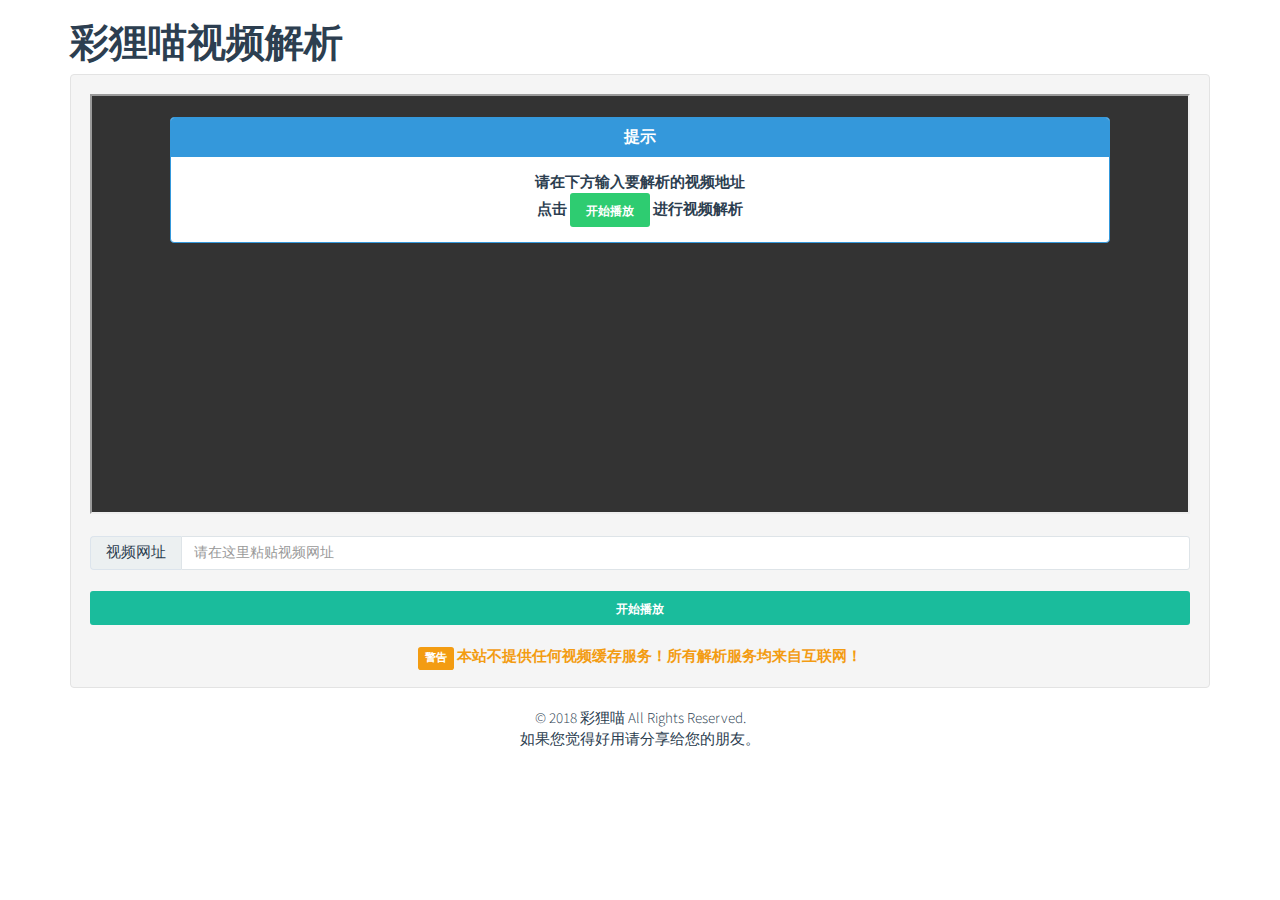
<file: index.html>
<html>
	<head>
		<meta charset="utf-8">
		<title>彩狸喵视频解析</title>
		<meta name="viewport" content="width=device-width,anicital-scale=1">
		<link rel="stylesheet" href="css/bootstrap.css" media="screen">
		<link rel="stylesheet" href="skins/eden.css" media="screen">
		<link href="css/animate.css" rel="stylesheet">
		<link rel="shortcut icon" href="clymiao.ico" type="image/x-icon" />
		<script>
			function play() {
				var vurl = document.getElementById("video-url").value; //获取input链接
				if(vurl == "") {
					alert("彩狸喵提示您：视频链接为空没办法解析哦！")
				} else {
					var playbox = document.getElementById("playbox"); //获取播放窗口位置
					var fullurl = "https://vip.gzzza.com/vip.php?url=";
					playbox.src = fullurl + vurl; //接口赋值
				}
			}
		</script>
	</head>
	<body>
		<div class="container">
			<h1 id="tables">彩狸喵视频解析</h1>
			<!--视频box区域-->
			<div class="well bs-component">
				<!--无法全屏？点击<button class="btn btn-primary btn-sm" role="button" width=100%>强制全屏</button>开启新窗口-->
				
				<iframe width=100% height=420px id="playbox" src="videoplayer.html" allowtransparency="true" frameborder="1" scrolling="no"></iframe>
				<div>
					<br>
					<div>
						<div class="url-box">
							<!--<div class="input-group">
								<span class="input-group-addon">线路选择</span>
								<select class="form-control" id="select">
									<option selected="selected">1</option>
									<option>2</option>
									<option>3</option>
									<option>4</option>
									<option>5</option>
								</select>
							</div>
							<br>-->
							<div class="input-group">
								<span class="input-group-addon">视频网址</span>
								<input class="form-control" id="video-url" type="text" placeholder="请在这里粘贴视频网址" title="请复制你想要看的视频网址，粘贴到此处点击播放即可！"">
								<!-- <button type="button"  class="close" data-dismiss="alert">×</button></input>
								input type="text" id="url" class="form-control url-text" aria-label="Text input with segmented button dropdown" placeholder="请在这粘贴视频网址" title="请复制你想要看的视频网址，粘贴到此处点击播放即可！" value="http://www.iqiyi.com/v_19rrf95tfg.html" -->

							</div>		
							<br>
							<div width=100%>
								<!--button type="button" class="btn btn-default btn-play" title="点击开始解析并开始播放" onclick="play()">解析播放</button>-->
								<button type="submit" class="btn btn-primary btn-block" onclick="play()">开始播放</button>
							</div>
						</div>
					</div>
				</div>
				<div>
					<br>
					<center><span class="label label-warning">警告</span><span class="text-warning"><b> 本站不提供任何视频缓存服务！所有解析服务均来自互联网！</b></span></center>
				</div>
			</div>
			<center>
			<span>© 2018 彩狸喵 All Rights Reserved.<br>如果您觉得好用请分享给您的朋友。</span><br>
			<script type="text/javascript">var cnzz_protocol = (("https:" == document.location.protocol) ? " https://" : " http://");document.write(unescape("%3Cspan id='cnzz_stat_icon_5778081'%3E%3C/span%3E%3Cscript src='" + cnzz_protocol + "s13.cnzz.com/stat.php%3Fid%3D5778081%26show%3Dpic' type='text/javascript'%3E%3C/script%3E"));</script>
			</center>
		</div>
	</body>
</html>
</file>
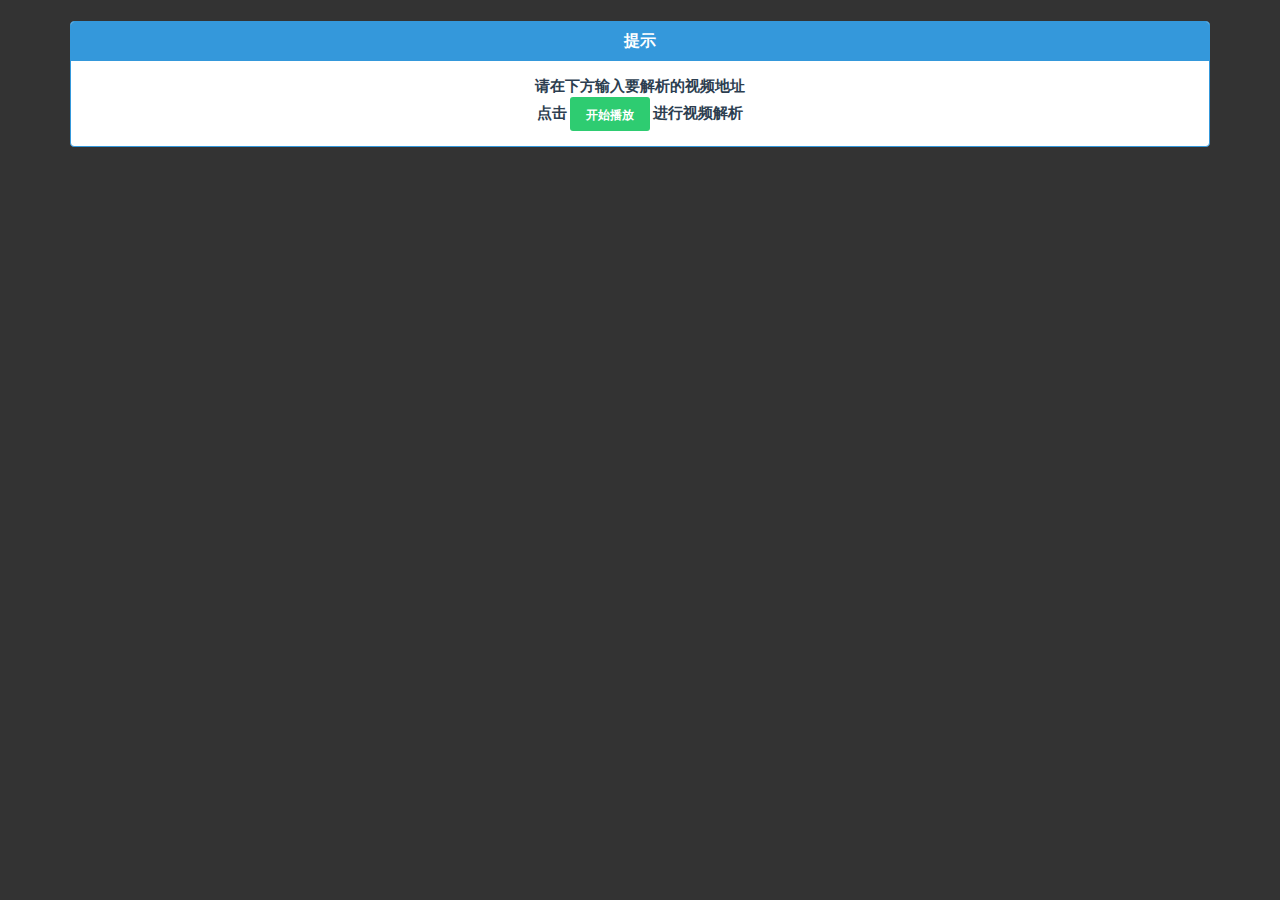
<file: videoplayer.html>
<html>
	<head>
		<meta charset="utf-8">
		<title>VIP视频解析</title>
		<meta name="viewport" content="width=device-width,anicital-scale=1">
		<link rel="stylesheet" href="css/bootstrap.css" media="screen">
		<link rel="stylesheet" href="skins/eden.css" media="screen">
		<link href="css/animate.css" rel="stylesheet">
		<style>
			*
			{
				margin: 0;
				padding: 0;
			}
			html,body
			{
				height:100%;
				width:100%;
			}
			.full
			{
				width:100%;
				height:100%;
				background:#333;
			}
			.full vc
			{
				vertical-align: middle;
			}
		</style>
	</head>
	<body>
		<div class="full">
			<div class="container">
				<br>
				<center>
					<div class="panel panel-info">
						<div class="panel-heading">
							<h3 class="panel-title">提示</h3>
						</div>
						<div class="panel-body">
						   <b>请在下方输入要解析的视频地址<br>
							   点击 <a href="#" class="btn btn-success">开始播放</a> 进行视频解析</b>
						</div>
					</div>
				</center>
					<!--div>
				<span class="label label-info">提示</span><span class="text-info">请在下方输入要解析的视频地址，然后点击 开始解析 按钮进行视频解析</span>
				</div-->
			</div>
		</div>
	</body>
</html>
</file>
<file: skins/eden.css>
@import url(http://fonts.useso.com/css?family=Montserrat:400,700|Source+Sans+Pro:600,300,300italic);




body {
    font-family: 'Source Sans Pro', sans-serif;
  font-size: 15px;
  line-height: 1.42857143;
  color: #2c3e50;
    font-weight: 300;
  background-color: #ffffff;
}

/** hyperlink **/
a {
  color: #18bc9c;
  text-decoration: none;
    font-weight: 300;
}
a:hover,
a:focus {
  color: #18bc9c;
  text-decoration: underline;
}

h1,
h2,
h3,
h4,
h5,
h6,
.h1,
.h2,
.h3,
.h4,
.h5,
.h6 {
    font-family: 'Montserrat', sans-serif;
  font-weight: 900;
  line-height: 1.1;
  color: inherit;
}
h1 small,
h2 small,
h3 small,
h4 small,
h5 small,
h6 small,
.h1 small,
.h2 small,
.h3 small,
.h4 small,
.h5 small,
.h6 small,
h1 .small,
h2 .small,
h3 .small,
h4 .small,
h5 .small,
h6 .small,
.h1 .small,
.h2 .small,
.h3 .small,
.h4 .small,
.h5 .small,
.h6 .small {

  line-height: 1;
  color: #b4bcc2;
}
h1,
.h1,
h2,
.h2,
h3,
.h3 {
  margin-top: 21px;
  margin-bottom: 10.5px;
}
h1 small,
.h1 small,
h2 small,
.h2 small,
h3 small,
.h3 small,
h1 .small,
.h1 .small,
h2 .small,
.h2 .small,
h3 .small,
.h3 .small {
  font-size: 65%;
}
h4,
.h4,
h5,
.h5,
h6,
.h6 {
  margin-top: 10.5px;
  margin-bottom: 10.5px;
}
h4 small,
.h4 small,
h5 small,
.h5 small,
h6 small,
.h6 small,
h4 .small,
.h4 .small,
h5 .small,
.h5 .small,
h6 .small,
.h6 .small {
  font-size: 75%;
}
h1,
.h1 {
  font-size: 39px;
}
h2,
.h2 {
  font-size: 32px;
}
h3,
.h3 {
  font-size: 26px;
}
h4,
.h4 {
  font-size: 19px;
}
h5,
.h5 {
  font-size: 15px;
}
h6,
.h6 {
  font-size: 13px;
}
p {
  margin: 0 0 10.5px;
}

.clear{
    clear:both;
}
.lead {
  margin-bottom: 21px;
  font-size: 17px;
  font-weight: 300;
  line-height: 1.4;
}
.copyrights{
	text-indent:-9999px;
	height:0;
	line-height:0;
	font-size:0;
	overflow:hidden;
}
@media (min-width: 768px) {
  .lead {
    font-size: 22.5px;
  }
}
small,
.small {
  font-size: 86%;
}
mark,
.mark {
  background-color: #f39c12;
  padding: .2em;
}
.text-left {
  text-align: left;
}
.text-right {
  text-align: right;
}
.text-center {
  text-align: center;
}
.text-justify {
  text-align: justify;
}
.text-nowrap {
  white-space: nowrap;
}
.text-lowercase {
  text-transform: lowercase;
}
.text-uppercase {
  text-transform: uppercase;
}
.text-capitalize {
  text-transform: capitalize;
}
.text-muted {
  color: #b4bcc2;
}
.text-primary {
  color: #2c3e50;
}
a.text-primary:hover {
  color: #1a242f;
}
.text-success {
  color: #ffffff;
}
a.text-success:hover {
  color: #e6e6e6;
}
.text-info {
  color: #ffffff;
}
a.text-info:hover {
  color: #e6e6e6;
}
.text-warning {
  color: #ffffff;
}
a.text-warning:hover {
  color: #e6e6e6;
}
.text-danger {
  color: #ffffff;
}
a.text-danger:hover {
  color: #e6e6e6;
}
.bg-primary {
  color: #fff;
  background-color: #2c3e50;
}
a.bg-primary:hover {
  background-color: #1a242f;
}
.bg-success {
  background-color: #18bc9c;
}
a.bg-success:hover {
  background-color: #128f76;
}
.bg-info {
  background-color: #3498db;
}
a.bg-info:hover {
  background-color: #217dbb;
}
.bg-warning {
  background-color: #f39c12;
}
a.bg-warning:hover {
  background-color: #c87f0a;
}
.bg-danger {
  background-color: #e74c3c;
}
a.bg-danger:hover {
  background-color: #d62c1a;
}
.page-header {
  padding-bottom: 9.5px;
  margin: 42px 0 21px;
  border-bottom: 1px solid transparent;
}
ul,
ol {
  margin-top: 0;
  margin-bottom: 10.5px;
}
ul ul,
ol ul,
ul ol,
ol ol {
  margin-bottom: 0;
}
.list-unstyled {
  padding-left: 0;
  list-style: none;
}
.list-inline {
  padding-left: 0;
  list-style: none;
  margin-left: -5px;
}
.list-inline > li {
  display: inline-block;
  padding-left: 5px;
  padding-right: 5px;
}
dl {
  margin-top: 0;
  margin-bottom: 21px;
}
dt,
dd {
  line-height: 1.42857143;
}
dt {
  font-weight: bold;
}
dd {
  margin-left: 0;
}
@media (min-width: 768px) {
  .dl-horizontal dt {
    float: left;
    width: 160px;
    clear: left;
    text-align: right;
    overflow: hidden;
    text-overflow: ellipsis;
    white-space: nowrap;
  }
  .dl-horizontal dd {
    margin-left: 180px;
  }
}
abbr[title],
abbr[data-original-title] {
  cursor: help;
  border-bottom: 1px dotted #b4bcc2;
}
.initialism {
  font-size: 90%;
  text-transform: uppercase;
}
blockquote {
  padding: 10.5px 21px;
  margin: 0 0 21px;
  font-size: 18.75px;
  border-left: 5px solid #ecf0f1;
}
blockquote p:last-child,
blockquote ul:last-child,
blockquote ol:last-child {
  margin-bottom: 0;
}
blockquote footer,
blockquote small,
blockquote .small {
  display: block;
  font-size: 80%;
  line-height: 1.42857143;
  color: #b4bcc2;
}
blockquote footer:before,
blockquote small:before,
blockquote .small:before {
  content: '\2014 \00A0';
}
.blockquote-reverse,
blockquote.pull-right {
  padding-right: 15px;
  padding-left: 0;
  border-right: 5px solid #ecf0f1;
  border-left: 0;
  text-align: right;
}
.blockquote-reverse footer:before,
blockquote.pull-right footer:before,
.blockquote-reverse small:before,
blockquote.pull-right small:before,
.blockquote-reverse .small:before,
blockquote.pull-right .small:before {
  content: '';
}
.blockquote-reverse footer:after,
blockquote.pull-right footer:after,
.blockquote-reverse small:after,
blockquote.pull-right small:after,
.blockquote-reverse .small:after,
blockquote.pull-right .small:after {
  content: '\00A0 \2014';
}
address {
  margin-bottom: 21px;
  font-style: normal;
  line-height: 1.42857143;
}
code,
kbd,
pre,
samp {
  font-family: Menlo, Monaco, Consolas, "Courier New", monospace;
}
code {
  padding: 2px 4px;
  font-size: 90%;
  color: #c7254e;
  background-color: #f9f2f4;
  border-radius: 4px;
}
kbd {
  padding: 2px 4px;
  font-size: 90%;
  color: #ffffff;
  background-color: #333333;
  border-radius: 3px;
  -webkit-box-shadow: inset 0 -1px 0 rgba(0, 0, 0, 0.25);
          box-shadow: inset 0 -1px 0 rgba(0, 0, 0, 0.25);
}
kbd kbd {
  padding: 0;
  font-size: 100%;
  font-weight: bold;
  -webkit-box-shadow: none;
          box-shadow: none;
}
pre {
  display: block;
  padding: 10px;
  margin: 0 0 10.5px;
  font-size: 14px;
  line-height: 1.42857143;
  word-break: break-all;
  word-wrap: break-word;
  color: #7b8a8b;
  background-color: #ecf0f1;
  border: 1px solid #cccccc;
  border-radius: 4px;
}
pre code {
  padding: 0;
  font-size: inherit;
  color: inherit;
  white-space: pre-wrap;
  background-color: transparent;
  border-radius: 0;
}
.pre-scrollable {
  max-height: 340px;
  overflow-y: scroll;
}

.table{
    border-collapse: separate;
    border-radius: 4px;
}
.table th, .table td{
   border-color: #dde4e6 !important;
}
.table-bordered > thead > tr > th, .table-bordered > tbody > tr > th, .table-bordered > tfoot > tr > th, .table-bordered > thead > tr > td, .table-bordered > tbody > tr > td, .table-bordered > tfoot > tr > td{
    border-top: 1px solid #dde4e6;
    border-right: 1px solid #dde4e6;
    border-bottom: 0;
    border-left: 0;
}
.table-bordered{
    border-color: #dde4e6 !important;
}
.table-bordered > thead{
    background: rgba(221, 228, 230, 0.5);
}
.table-bordered > tbody > tr > td:last-child,
.table-bordered > tfoot > tr > th:last-child,
.table-bordered > thead > tr > th:last-child{
    border-right: 0;
}
.table > thead > tr > td.active,
.table > tbody > tr > td.active,
.table > tfoot > tr > td.active,
.table > thead > tr > th.active,
.table > tbody > tr > th.active,
.table > tfoot > tr > th.active,
.table > thead > tr.active > td,
.table > tbody > tr.active > td,
.table > tfoot > tr.active > td,
.table > thead > tr.active > th,
.table > tbody > tr.active > th,
.table > tfoot > tr.active > th {
  background-color: #ecf0f1;
}
.table-hover > tbody > tr > td.active:hover,
.table-hover > tbody > tr > th.active:hover,
.table-hover > tbody > tr.active:hover > td,
.table-hover > tbody > tr:hover > .active,
.table-hover > tbody > tr.active:hover > th {
  background-color: #dde4e6;
}
.table > thead > tr > td.success,
.table > tbody > tr > td.success,
.table > tfoot > tr > td.success,
.table > thead > tr > th.success,
.table > tbody > tr > th.success,
.table > tfoot > tr > th.success,
.table > thead > tr.success > td,
.table > tbody > tr.success > td,
.table > tfoot > tr.success > td,
.table > thead > tr.success > th,
.table > tbody > tr.success > th,
.table > tfoot > tr.success > th {
  background-color: #18bc9c;
}
.table-hover > tbody > tr > td.success:hover,
.table-hover > tbody > tr > th.success:hover,
.table-hover > tbody > tr.success:hover > td,
.table-hover > tbody > tr:hover > .success,
.table-hover > tbody > tr.success:hover > th {
  background-color: #15a589;
}
.table > thead > tr > td.info,
.table > tbody > tr > td.info,
.table > tfoot > tr > td.info,
.table > thead > tr > th.info,
.table > tbody > tr > th.info,
.table > tfoot > tr > th.info,
.table > thead > tr.info > td,
.table > tbody > tr.info > td,
.table > tfoot > tr.info > td,
.table > thead > tr.info > th,
.table > tbody > tr.info > th,
.table > tfoot > tr.info > th {
  background-color: #3498db;
}
.table-hover > tbody > tr > td.info:hover,
.table-hover > tbody > tr > th.info:hover,
.table-hover > tbody > tr.info:hover > td,
.table-hover > tbody > tr:hover > .info,
.table-hover > tbody > tr.info:hover > th {
  background-color: #258cd1;
}
.table > thead > tr > td.warning,
.table > tbody > tr > td.warning,
.table > tfoot > tr > td.warning,
.table > thead > tr > th.warning,
.table > tbody > tr > th.warning,
.table > tfoot > tr > th.warning,
.table > thead > tr.warning > td,
.table > tbody > tr.warning > td,
.table > tfoot > tr.warning > td,
.table > thead > tr.warning > th,
.table > tbody > tr.warning > th,
.table > tfoot > tr.warning > th {
  background-color: #f39c12;
}
.table-hover > tbody > tr > td.warning:hover,
.table-hover > tbody > tr > th.warning:hover,
.table-hover > tbody > tr.warning:hover > td,
.table-hover > tbody > tr:hover > .warning,
.table-hover > tbody > tr.warning:hover > th {
  background-color: #e08e0b;
}
.table > thead > tr > td.danger,
.table > tbody > tr > td.danger,
.table > tfoot > tr > td.danger,
.table > thead > tr > th.danger,
.table > tbody > tr > th.danger,
.table > tfoot > tr > th.danger,
.table > thead > tr.danger > td,
.table > tbody > tr.danger > td,
.table > tfoot > tr.danger > td,
.table > thead > tr.danger > th,
.table > tbody > tr.danger > th,
.table > tfoot > tr.danger > th {
  background-color: #e74c3c;
}
.table-hover > tbody > tr > td.danger:hover,
.table-hover > tbody > tr > th.danger:hover,
.table-hover > tbody > tr.danger:hover > td,
.table-hover > tbody > tr:hover > .danger,
.table-hover > tbody > tr.danger:hover > th {
  background-color: #e43725;
}

.has-success .input-group-addon {
  color: #ffffff;
  border-color: #ffffff;
  background-color: #18bc9c;
}
.has-success .form-control-feedback {
  color: #ffffff;
}
.has-warning .help-block,
.has-warning .control-label,
.has-warning .radio,
.has-warning .checkbox,
.has-warning .radio-inline,
.has-warning .checkbox-inline,
.has-warning.radio label,
.has-warning.checkbox label,
.has-warning.radio-inline label,
.has-warning.checkbox-inline label {
  color: #ffffff;
}
.has-warning .form-control {
  border-color: #ffffff;
  -webkit-box-shadow: inset 0 1px 1px rgba(0, 0, 0, 0.075);
  box-shadow: inset 0 1px 1px rgba(0, 0, 0, 0.075);
}
.has-warning .form-control:focus {
  border-color: #e6e6e6;
  -webkit-box-shadow: inset 0 1px 1px rgba(0, 0, 0, 0.075), 0 0 6px #ffffff;
  box-shadow: inset 0 1px 1px rgba(0, 0, 0, 0.075), 0 0 6px #ffffff;
}
.has-warning .input-group-addon {
  color: #ffffff;
  border-color: #ffffff;
  background-color: #f39c12;
}
.has-warning .form-control-feedback {
  color: #ffffff;
}
.has-error .help-block,
.has-error .control-label,
.has-error .radio,
.has-error .checkbox,
.has-error .radio-inline,
.has-error .checkbox-inline,
.has-error.radio label,
.has-error.checkbox label,
.has-error.radio-inline label,
.has-error.checkbox-inline label {
  color: #ffffff;
}
.has-error .form-control {
  border-color: #ffffff;
  -webkit-box-shadow: inset 0 1px 1px rgba(0, 0, 0, 0.075);
  box-shadow: inset 0 1px 1px rgba(0, 0, 0, 0.075);
}
.has-error .form-control:focus {
  border-color: #e6e6e6;
  -webkit-box-shadow: inset 0 1px 1px rgba(0, 0, 0, 0.075), 0 0 6px #ffffff;
  box-shadow: inset 0 1px 1px rgba(0, 0, 0, 0.075), 0 0 6px #ffffff;
}
.has-error .input-group-addon {
  color: #ffffff;
  border-color: #ffffff;
  background-color: #e74c3c;
}
.has-error .form-control-feedback {
  color: #ffffff;
}
.has-feedback label ~ .form-control-feedback {
  top: 26px;
}
.has-feedback label.sr-only ~ .form-control-feedback {
  top: 0;
}
.help-block {
  display: block;
  margin-top: 5px;
  margin-bottom: 10px;
  color: #597ea2;
}

/** Buttons **/


.btn {
    font-family: 'Montserrat', sans-serif;
    -webkit-transition: all 0.2s ease;
    transition: all 0.2s ease;
    text-transform: uppercase;
    font-weight: 700;
    font-size: 12px;
    padding: 8.3px 16px;
    border-radius: 3px;
    border:0 !important;
}

.btn-lg {
    padding: 14px 25px;
    font-size: 14px;
}

.btn-sm,
.btn-xs {
    padding: 8px 10px;
    font-size: 10px;
    border-radius: 2px;
}
.btn-xs{
    border-radius: 1.5px;
}

.btn-xs {
    padding: 5px 8px;
}

.btn{
    border: 0;
}

.btn-default,
.flat-default, .flat-default.btn-bordered:hover {
    background-color: #bdc3c7;
    color: #ffffff;
}

.btn-default:hover:not(.no-hover),.flat-default:hover:not(.no-hover), .flat-default.btn-bordered {
    background-color: #cbd1d5;
    color: #ffffff;
}

.btn-default:active:not(.no-hover),.flat-default:active:not(.no-hover), .flat-default.btn-bordered {
    background-color: #a5abaf;
    color: #ffffff;
}


.btn-primary,.flat-primary, .flat-primary.btn-bordered:hover {
    background-color: rgb(26, 188, 156);
    color: #ffffff;
}

.btn-primary:hover:not(.no-hover),.flat-primary:hover:not(.no-hover), .flat-primary.btn-bordered {
    background-color: rgb(27, 206, 173);
    color: #ffffff;
}

.btn-primary:active:not(.no-hover),.flat-primary:active:not(.no-hover), .flat-primary.btn-bordered {
    background-color: rgb(26, 164, 132);
    color: #ffffff;
}


.btn-success,.flat-success, .flat-success.btn-bordered:hover {
    background-color: rgb(46, 204, 113);
    color: #ffffff;
}

.btn-success:hover:not(.no-hover),.flat-success:hover:not(.no-hover), .flat-success.btn-bordered {
    background-color: rgb(51, 221, 120);
    color: #ffffff;
}

.btn-success:active:not(.no-hover),.flat-success:active:not(.no-hover), .flat-success.btn-bordered {
    background-color: rgb(40, 174, 95);
    color: #ffffff;
}


.btn-info,.flat-info, .flat-info.btn-bordered:hover {
    background-color: rgb(52, 152, 219);
    color: #ffffff;
}

.btn-info:hover:not(.no-hover),.flat-info:hover:not(.no-hover), .flat-info.btn-bordered {
    background-color: rgb(53, 173, 245);
    border-color: rgb(53, 173, 245);
    color: #ffffff;
}

.btn-info:active:not(.no-hover),.flat-info:active:not(.no-hover), .flat-info.btn-bordered {
    background-color: rgb(51, 134, 199);
    border-color: rgb(51, 134, 199);
    color: #ffffff;
}

.btn-warning, .flat-warning, .flat-warning.btn-bordered:hover {
    background-color: #e67e22;
    color: #ffffff;
}

.btn-warning:hover:not(.no-hover), .flat-warning:hover:not(.no-hover), .flat-warning.btn-bordered {
    background-color: #f18822;
    color: #ffffff;
}

.btn-warning:hover:not(.no-hover), .flat-warning:hover:not(.no-hover), .flat-warning.btn-bordered {
    background-color: #d26a22;
    color: #ffffff;
}

.btn-danger,.flat-danger, .flat-danger.btn-bordered:hover {
    background-color: rgb(231, 76, 60);
    color: #ffffff;
}

.btn-danger:hover:not(.no-hover), .flat-danger:hover:not(.no-hover), .flat-danger.btn-bordered {
    background-color: rgb(255, 80, 62);
    color: #ffffff;
}

.btn-danger:active:not(.no-hover),.flat-danger:active:not(.no-hover), .flat-danger.btn-bordered {
    background-color: rgb(213, 74, 58);
    color: #ffffff;
}

.btn-inverse,.flat-inverse, .flat-inverse.btn-bordered:hover {
    background-color: rgb(52, 73, 94);
    color: #ffffff !important;
}

.btn-inverse:hover:not(.no-hover),.flat-inverse:hover:not(.no-hover), .flat-inverse.btn-bordered {
    background-color: rgb(67, 95, 117);
    color: #ffffff !important;
}


.btn-inverse:active,.flat-inverse:active, .flat-inverse.btn-bordered:hover {
    background-color: rgb(23, 34, 46);
    color: #ffffff !important;
}

.flat-color, .flat-color.btn-bordered:hover {
    background-color: #2ecc71;
    color: #ffffff;
}

.flat-color:hover:not(.no-hover), .flat-color.btn-bordered {
    background-color: #2ecc71;
    color: #ffffff;
}


.btn.no-hover:not(.flat-default) {
    color: rgba(255, 255, 255, 0.7) !important;
}

.btn.no-hover:hover:not(.flat-default) {
    color: rgba(255, 255, 255, 1) !important;
}


/** Social buttons **/

a.btn-social,
.btn-social
{
    border-radius: 50%;
    color: #ffffff !important;
    display: inline-block;
    height: 54px;
    line-height: 54px;
    margin: 8px 4px;
    text-align: center;
    text-decoration: none;
    transition: background-color .3s;
    webkit-transition: background-color .3s;
    width: 54px;
}

.btn-social .fa,.btn-social i
{
    backface-visibility: hidden;
    moz-backface-visibility: hidden;
    ms-transform: scale(1);
    o-transform: scale(1);
    transform: scale(1);
    transition: all .25s;
    webkit-backface-visibility: hidden;
    webkit-transform: scale(1);
    webkit-transition: all .25s;
}
.btn-social:hover,.btn-social:focus
{
    color: #fff;
    outline: none;
    text-decoration: none;
}
.btn-social:hover .fa,.btn-social:focus .fa,.btn-social:hover i,.btn-social:focus i
{
    ms-transform: scale(1.3);
    o-transform: scale(1.3);
    transform: scale(1.3);
    webkit-transform: scale(1.3);
}
.btn-social.btn-xs
{
    font-size: 9px;
    height: 24px;
    line-height: 13px;
    margin: 6px 2px;
    width: 24px;
}
.btn-social.btn-sm
{
    font-size: 13px;
    height: 36px;
    line-height: 18px;
    margin: 6px 2px;
    width: 36px;
}
.btn-social.btn-lg
{
    font-size: 22px;
    height: 72px;
    line-height: 40px;
    margin: 10px 6px;
    width: 72px;
}

.btn-behance
{
    background-color: #1769ff;
}
.btn-behance:hover
{
    background-color: #4a8aff;
}
.btn-bitbucket
{
    background-color: #205081;
}
.btn-bitbucket:hover
{
    background-color: #2a69aa;
}
.btn-codepen
{
    background-color: #76daff;
}
.btn-codepen:hover
{
    background-color: #a9e8ff;
}
.btn-deviantart
{
    background-color: #4e6252;
}
.btn-deviantart:hover
{
    background-color: #657e6a;
}
.btn-digg
{
    background-color: #000;
}
.btn-digg:hover
{
    background-color: #1a1a1a;
}
.btn-dribbble
{
    background-color: #ea4c89;
}
.btn-dribbble:hover
{
    background-color: #ef7aa7;
}
.btn-dropbox
{
    background-color: #007ee5;
}
.btn-dropbox:hover
{
    background-color: #1998ff;
}
.btn-facebook
{
    background-color: #3b5998;
}
.btn-facebook:hover
{
    background-color: #4c70ba;
}
.btn-flickr
{
    background-color: #0063dc;
}
.btn-flickr:hover
{
    background-color: #107cff;
}
.btn-foursquare
{
    background-color: #ef4b78;
}
.btn-foursquare:hover
{
    background-color: #f37a9b;
}
.btn-github
{
    background-color: #4183c4;
}
.btn-github:hover
{
    background-color: #689cd0;
}
.btn-google-plus
{
    background-color: #dd4b39;
}
.btn-google-plus:hover
{
    background-color: #e47365;
}
.btn-instagram
{
    background-color: #3f729b;
}
.btn-instagram:hover
{
    background-color: #548cb9;
}
.btn-jsfiddle
{
    background-color: #4679bd;
}
.btn-jsfiddle:hover
{
    background-color: #6c94ca;
}
.btn-lastfm
{
    background-color: #e31b23;
}
.btn-lastfm:hover
{
    background-color: #e9484e;
}
.btn-linkedin
{
    background-color: #0976b4;
}
.btn-linkedin:hover
{
    background-color: #0b96e5;
}
.btn-paypal
{
    background-color: #253b80;
}
.btn-paypal:hover
{
    background-color: #304da8;
}
.btn-pinterest
{
    background-color: #cc2127;
}
.btn-pinterest:hover
{
    background-color: #e04046;
}
.btn-reddit
{
    background-color: #ff4500;
}
.btn-reddit:hover
{
    background-color: #ff6a33;
}
.btn-skype
{
    background-color: #00aff0;
}
.btn-skype:hover
{
    background-color: #24c4ff;
}
.btn-soundcloud
{
    background-color: #f80;
}
.btn-soundcloud:hover
{
    background-color: #ffa033;
}
.btn-stack-overflow
{
    background-color: #fe7a15;
}
.btn-stack-overflow:hover
{
    background-color: #fe9748;
}
.btn-steam
{
    background-color: #7da10e;
}
.btn-steam:hover
{
    background-color: #a1d012;
}
.btn-stumbleupon
{
    background-color: #eb4924;
}
.btn-stumbleupon:hover
{
    background-color: #ef7053;
}
.btn-trello
{
    background-color: #256a92;
}
.btn-trello:hover
{
    background-color: #2f88bb;
}
.btn-tumblr
{
    background-color: #35465c;
}
.btn-tumblr:hover
{
    background-color: #485f7c;
}
.btn-twitch
{
    background-color: #6441a5;
}
.btn-twitch:hover
{
    background-color: #7e5bbe;
}
.btn-twitter
{
    background-color: #55acee;
}
.btn-twitter:hover
{
    background-color: #83c3f3;
}
.btn-vimeo
{
    background-color: #1ab7ea;
}
.btn-vimeo:hover
{
    background-color: #49c6ee;
}
.btn-vine
{
    background-color: #00b488;
}
.btn-vine:hover
{
    background-color: #00e7af;
}
.btn-vk
{
    background-color: #45668e;
}
.btn-vk:hover
{
    background-color: #587fae;
}
.btn-wechat
{
    background-color: #98d11c;
}
.btn-wechat:hover
{
    background-color: #afe53b;
}
.btn-wordpress
{
    background-color: #21759b;
}
.btn-wordpress:hover
{
    background-color: #2a95c5;
}
.btn-xing
{
    background-color: #026466;
}
.btn-xing:hover
{
    background-color: #039598;
}
.btn-yahoo
{
    background-color: #400191;
}
.btn-yahoo:hover
{
    background-color: #5601c4;
}
.btn-yelp
{
    background-color: #af0606;
}
.btn-yelp:hover
{
    background-color: #e00808;
}
.btn-youtube
{
    background-color: #e52d27;
}
.btn-youtube:hover
{
    background-color: #ea5955;
}
.btn-email
{
    background-color: #44c456;
}
.btn-email:hover
{
    background-color: #6bd079;
}

/** Dropdown **/

.dropdown-menu:after, .dropdown-menu:before {
    position: absolute;
    bottom: 100%;
    left: 50%;
    width: 0;
    height: 0;
    content: ' ';
    pointer-events: none;
    border: solid transparent
}

.dropdown-menu:after {
    margin-left: -10px;
    border-width: 10px;
    border-color: rgba(136, 183, 213, 0);
    border-bottom-color: #fff
}

.dropdown-menu:before {
    margin-left: -11px;
    border-width: 11px;
    border-color: rgba(194, 225, 245, 0);
    border-bottom-color: rgba(0, 0, 0, .1)
}

.dropdown-menu{
    box-shadow: 0 1px 8px rgba(0, 0, 0, 0.1);
    border-radius: 3px !important;
    margin-top: 9px !important;
    border-color: rgba(0, 0, 0, .1);
}
.dropdown-menu > li > a:hover,
.dropdown-menu > li > a:focus {
  text-decoration: none;
  color: #ffffff;
  background-color: #2c3e50;
}
.dropdown-menu > .active > a,
.dropdown-menu > .active > a:hover,
.dropdown-menu > .active > a:focus {
  color: #ffffff;
  text-decoration: none;
  outline: 0;
  background-color: #2c3e50;
}
.dropdown-menu > .disabled > a,
.dropdown-menu > .disabled > a:hover,
.dropdown-menu > .disabled > a:focus {
  color: #b4bcc2;
}
.dropdown-menu > .disabled > a:hover,
.dropdown-menu > .disabled > a:focus {
  text-decoration: none;
  background-color: transparent;
  background-image: none;
  filter: progid:DXImageTransform.Microsoft.gradient(enabled = false);
  cursor: not-allowed;
}
.open > .dropdown-menu {
  display: block;
}
.open > a {
  outline: 0;
}
.dropdown-menu-right {
  left: auto;
  right: 0;
}
.dropdown-menu-left {
  left: 0;
  right: auto;
}
.dropdown-header {
  display: block;
  padding: 3px 20px;
  font-size: 13px;
  line-height: 1.42857143;
  color: #b4bcc2;
  white-space: nowrap;
}
.dropdown-backdrop {
  position: fixed;
  left: 0;
  right: 0;
  bottom: 0;
  top: 0;
  z-index: 990;
}

.input-group-addon {
  padding: 8px 15px;
  font-size: 15px;
  font-weight: normal;
  line-height: 1;
  color: #2c3e50;
  text-align: center;
  background-color: #ecf0f1;
  border: 1px solid #dce4ec;
  border-radius: 4px;
}
.input-group-addon.input-sm {
  padding: 6px 9px;
  font-size: 13px;
  border-radius: 3px;
}
.input-group-addon.input-lg {
  padding: 18px 27px;
  font-size: 19px;
  border-radius: 6px;
}
.input-group-addon input[type="radio"],
.input-group-addon input[type="checkbox"] {
  margin-top: 0;
}

/** Nav **/


.nav > li > a:hover,
.nav > li > a:focus {
  text-decoration: none;
  background-color: #ecf0f1;
}
.nav > li.disabled > a {
  color: #b4bcc2;
}
.nav > li.disabled > a:hover,
.nav > li.disabled > a:focus {
  color: #b4bcc2;
  text-decoration: none;
  background-color: transparent;
  cursor: not-allowed;
}
.nav .open > a,
.nav .open > a:hover,
.nav .open > a:focus {
  background-color: #ecf0f1;
  border-color: #18bc9c;
}
.nav .nav-divider {
  height: 1px;
  margin: 9.5px 0;
  overflow: hidden;
  background-color: #e5e5e5;
}
.nav > li > a > img {
  max-width: none;
}
.nav-tabs {
  border-bottom: 1px solid #ecf0f1;
}
.nav-tabs > li {
  float: left;
  margin-bottom: -1px;
}
.nav-tabs > li > a {
  margin-right: 2px;
  line-height: 1.42857143;
  border: 1px solid transparent;
  border-radius: 4px 4px 0 0;
}
.nav-tabs > li > a:hover {
  border-color: #ecf0f1 #ecf0f1 #ecf0f1;
}
.nav-tabs > li.active > a,
.nav-tabs > li.active > a:hover,
.nav-tabs > li.active > a:focus {
  color: #2c3e50;
  background-color: #ffffff;
  border: 1px solid #ecf0f1;
  border-bottom-color: transparent;
  cursor: default;
}
.nav-tabs.nav-justified {
  width: 100%;
  border-bottom: 0;
}
.nav-tabs.nav-justified > li {
  float: none;
}
.nav-tabs.nav-justified > li > a {
  text-align: center;
  margin-bottom: 5px;
}
.nav-tabs.nav-justified > .dropdown .dropdown-menu {
  top: auto;
  left: auto;
}

@media (max-width: 768px) {
    .nav-pills > li,
    .nav-tabs > li{
        float: none;
        display: block;
        width: 100%;
        margin-bottom: 2px;
    }
    .nav-tabs > li > a {
        float: none;
        display: block;
        width: 100%;
        border-radius: 3px;
        border: 1px solid #ecf0f1 !important;

    }
    .tab-content{
        border: 1px solid #ecf0f1;
    }
}

.tab-content{
    padding: 20px;
    border: 1px solid #eeeeee;
    border-top: 0;
    border-bottom-left-radius: 3px;
    border-bottom-right-radius: 3px;
}

.nav-pills a:focus{
    outline: none !important;
}
.nav-pills > li.active > a,
.nav-pills > li.active > a:hover,
.nav-pills > li.active > a:focus {
  color: #ffffff;
  background-color: #2c3e50;
}

.nav-tabs-justified > .active > a,
.nav-tabs-justified > .active > a:hover,
.nav-tabs-justified > .active > a:focus {
  border: 1px solid #ecf0f1;
}

/** Navbar **/

.navbar-default {
  background-color: #2c3e50;
  border-color: transparent;
}
.navbar-default .navbar-brand {
  color: #ffffff;
}
.navbar-default .navbar-brand:hover,
.navbar-default .navbar-brand:focus {
  color: #18bc9c;
  background-color: transparent;
}
.navbar-default .navbar-text {
  color: #777777;
}
.navbar-default .navbar-nav > li > a {
  color: #ffffff;
}
.navbar-default .navbar-nav > li > a:hover,
.navbar-default .navbar-nav > li > a:focus {
  color: #18bc9c;
  background-color: transparent;
}
.navbar-default .navbar-nav > .active > a,
.navbar-default .navbar-nav > .active > a:hover,
.navbar-default .navbar-nav > .active > a:focus {
  color: #ffffff;
  background-color: #1a242f;
}
.navbar-default .navbar-nav > .disabled > a,
.navbar-default .navbar-nav > .disabled > a:hover,
.navbar-default .navbar-nav > .disabled > a:focus {
  color: #cccccc;
  background-color: transparent;
}
.navbar-default .navbar-toggle {
  border-color: #1a242f;
}
.navbar-default .navbar-toggle:hover,
.navbar-default .navbar-toggle:focus {
  background-color: #1a242f;
}
.navbar-default .navbar-toggle .icon-bar {
  background-color: #ffffff;
}
.navbar-default .navbar-collapse,
.navbar-default .navbar-form {
  border-color: transparent;
}
.navbar-default .navbar-nav > .open > a,
.navbar-default .navbar-nav > .open > a:hover,
.navbar-default .navbar-nav > .open > a:focus {
  background-color: #1a242f;
  color: #ffffff;
}
@media (max-width: 767px) {
  .navbar-default .navbar-nav .open .dropdown-menu > li > a {
    color: #ffffff;
  }
  .navbar-default .navbar-nav .open .dropdown-menu > li > a:hover,
  .navbar-default .navbar-nav .open .dropdown-menu > li > a:focus {
    color: #18bc9c;
    background-color: transparent;
  }
  .navbar-default .navbar-nav .open .dropdown-menu > .active > a,
  .navbar-default .navbar-nav .open .dropdown-menu > .active > a:hover,
  .navbar-default .navbar-nav .open .dropdown-menu > .active > a:focus {
    color: #ffffff;
    background-color: #1a242f;
  }
  .navbar-default .navbar-nav .open .dropdown-menu > .disabled > a,
  .navbar-default .navbar-nav .open .dropdown-menu > .disabled > a:hover,
  .navbar-default .navbar-nav .open .dropdown-menu > .disabled > a:focus {
    color: #cccccc;
    background-color: transparent;
  }
}
.navbar-default .navbar-link {
  color: #ffffff;
}
.navbar-default .navbar-link:hover {
  color: #18bc9c;
}
.navbar-default .btn-link {
  color: #ffffff;
}
.navbar-default .btn-link:hover,
.navbar-default .btn-link:focus {
  color: #18bc9c;
}
.navbar-default .btn-link[disabled]:hover,
fieldset[disabled] .navbar-default .btn-link:hover,
.navbar-default .btn-link[disabled]:focus,
fieldset[disabled] .navbar-default .btn-link:focus {
  color: #cccccc;
}

/** navbar inverse **/
.navbar-inverse {
  background-color: #18bc9c;
  border-color: transparent;
}
.navbar-inverse .navbar-brand {
  color: #ffffff;
}
.navbar-inverse .navbar-brand:hover,
.navbar-inverse .navbar-brand:focus {
  color: #2c3e50;
  background-color: transparent;
}
.navbar-inverse .navbar-text {
  color: #ffffff;
}
.navbar-inverse .navbar-nav > li > a {
  color: #ffffff;
}
.navbar-inverse .navbar-nav > li > a:hover,
.navbar-inverse .navbar-nav > li > a:focus {
  color: #2c3e50;
  background-color: transparent;
}
.navbar-inverse .navbar-nav > .active > a,
.navbar-inverse .navbar-nav > .active > a:hover,
.navbar-inverse .navbar-nav > .active > a:focus {
  color: #ffffff;
  background-color: #15a589;
}
.navbar-inverse .navbar-nav > .disabled > a,
.navbar-inverse .navbar-nav > .disabled > a:hover,
.navbar-inverse .navbar-nav > .disabled > a:focus {
  color: #cccccc;
  background-color: transparent;
}
.navbar-inverse .navbar-toggle {
  border-color: #128f76;
}
.navbar-inverse .navbar-toggle:hover,
.navbar-inverse .navbar-toggle:focus {
  background-color: #128f76;
}
.navbar-inverse .navbar-toggle .icon-bar {
  background-color: #ffffff;
}
.navbar-inverse .navbar-collapse,
.navbar-inverse .navbar-form {
  border-color: #149c82;
}
.navbar-inverse .navbar-nav > .open > a,
.navbar-inverse .navbar-nav > .open > a:hover,
.navbar-inverse .navbar-nav > .open > a:focus {
  background-color: #15a589;
  color: #ffffff;
}
@media (max-width: 767px) {
  .navbar-inverse .navbar-nav .open .dropdown-menu > .dropdown-header {
    border-color: transparent;
  }
  .navbar-inverse .navbar-nav .open .dropdown-menu .divider {
    background-color: transparent;
  }
  .navbar-inverse .navbar-nav .open .dropdown-menu > li > a {
    color: #ffffff;
  }
  .navbar-inverse .navbar-nav .open .dropdown-menu > li > a:hover,
  .navbar-inverse .navbar-nav .open .dropdown-menu > li > a:focus {
    color: #2c3e50;
    background-color: transparent;
  }
  .navbar-inverse .navbar-nav .open .dropdown-menu > .active > a,
  .navbar-inverse .navbar-nav .open .dropdown-menu > .active > a:hover,
  .navbar-inverse .navbar-nav .open .dropdown-menu > .active > a:focus {
    color: #ffffff;
    background-color: #15a589;
  }
  .navbar-inverse .navbar-nav .open .dropdown-menu > .disabled > a,
  .navbar-inverse .navbar-nav .open .dropdown-menu > .disabled > a:hover,
  .navbar-inverse .navbar-nav .open .dropdown-menu > .disabled > a:focus {
    color: #cccccc;
    background-color: transparent;
  }
}
.navbar-inverse .navbar-link {
  color: #ffffff;
}
.navbar-inverse .navbar-link:hover {
  color: #2c3e50;
}
.navbar-inverse .btn-link {
  color: #ffffff;
}
.navbar-inverse .btn-link:hover,
.navbar-inverse .btn-link:focus {
  color: #2c3e50;
}
.navbar-inverse .btn-link[disabled]:hover,
fieldset[disabled] .navbar-inverse .btn-link:hover,
.navbar-inverse .btn-link[disabled]:focus,
fieldset[disabled] .navbar-inverse .btn-link:focus {
  color: #cccccc;
}

/** navbar eden **/
.navbar-eden {
    background-color: #ffffff;
    border-color: transparent;
    padding: 20px;
    font-family: Montserrat, san-serif;
    text-transform: uppercase;
}
.navbar-eden .navbar-brand {
    font-size: 9pt;
    padding: 10px 25px;
    height: auto;
    line-height: 15px;
}
.navbar-inverse .navbar-brand:hover,
.navbar-inverse .navbar-brand:focus {
    color: #2c3e50;
    background-color: transparent;
}
.navbar-inverse .navbar-text {
    color: #ffffff;
}
.navbar-eden .navbar-nav > li > a {
    color: #2c3e50;
    padding: 10px 25px;
    border-radius: 3px;
    border: 1px solid transparent;
    font-size: 9pt;
    line-height: 15px;
}

.navbar-eden .navbar-nav .dropdown-menu a{
    font-size: 9pt;
    line-height: 25px;
    text-transform: none;
    margin-top: 0 !important;
    margin-bottom: 0 !important;
}

.navbar-eden .navbar-nav > li > a:hover,
.navbar-eden .navbar-nav > li > a:focus {
    color: #15a589;
    /*border: 1px solid rgba(21, 165, 137, 0.56);*/
    background-color: transparent;
}
.navbar-eden .dropdown-menu{
    margin-top: 29px !important;
}
.navbar-inverse .navbar-nav > .active > a,
.navbar-inverse .navbar-nav > .active > a:hover,
.navbar-inverse .navbar-nav > .active > a:focus {
    color: #ffffff;
    background-color: #15a589;
}
.navbar-inverse .navbar-nav > .disabled > a,
.navbar-inverse .navbar-nav > .disabled > a:hover,
.navbar-inverse .navbar-nav > .disabled > a:focus {
    color: #cccccc;
    background-color: transparent;
}
.navbar-inverse .navbar-toggle {
    border-color: #128f76;
}
.navbar-inverse .navbar-toggle:hover,
.navbar-inverse .navbar-toggle:focus {
    background-color: #128f76;
}
.navbar-inverse .navbar-toggle .icon-bar {
    background-color: #ffffff;
}
.navbar-inverse .navbar-collapse,
.navbar-inverse .navbar-form {
    border-color: #149c82;
}
.navbar-inverse .navbar-nav > .open > a,
.navbar-inverse .navbar-nav > .open > a:hover,
.navbar-inverse .navbar-nav > .open > a:focus {
    background-color: #15a589;
    color: #ffffff;
}
@media (max-width: 767px) {
    .navbar-inverse .navbar-nav .open .dropdown-menu > .dropdown-header {
        border-color: transparent;
    }
    .navbar-inverse .navbar-nav .open .dropdown-menu .divider {
        background-color: transparent;
    }
    .navbar-inverse .navbar-nav .open .dropdown-menu > li > a {
        color: #ffffff;
    }
    .navbar-inverse .navbar-nav .open .dropdown-menu > li > a:hover,
    .navbar-inverse .navbar-nav .open .dropdown-menu > li > a:focus {
        color: #2c3e50;
        background-color: transparent;
    }
    .navbar-inverse .navbar-nav .open .dropdown-menu > .active > a,
    .navbar-inverse .navbar-nav .open .dropdown-menu > .active > a:hover,
    .navbar-inverse .navbar-nav .open .dropdown-menu > .active > a:focus {
        color: #ffffff;
        background-color: #15a589;
    }
    .navbar-inverse .navbar-nav .open .dropdown-menu > .disabled > a,
    .navbar-inverse .navbar-nav .open .dropdown-menu > .disabled > a:hover,
    .navbar-inverse .navbar-nav .open .dropdown-menu > .disabled > a:focus {
        color: #cccccc;
        background-color: transparent;
    }
}
.navbar-inverse .navbar-link {
    color: #ffffff;
}
.navbar-inverse .navbar-link:hover {
    color: #2c3e50;
}
.navbar-inverse .btn-link {
    color: #ffffff;
}
.navbar-inverse .btn-link:hover,
.navbar-inverse .btn-link:focus {
    color: #2c3e50;
}
.navbar-inverse .btn-link[disabled]:hover,
fieldset[disabled] .navbar-inverse .btn-link:hover,
.navbar-inverse .btn-link[disabled]:focus,
fieldset[disabled] .navbar-inverse .btn-link:focus {
    color: #cccccc;
}


.breadcrumb > .active {
  color: #95a5a6;
}

.pagination > li > a,
.pagination > li > span {
  color: #ffffff;
  background-color: #18bc9c;
  border: 1px solid transparent;
}

.pagination > li > a:hover,
.pagination > li > span:hover,
.pagination > li > a:focus,
.pagination > li > span:focus {
  color: #ffffff;
  background-color: #0f7864;
  border-color: transparent;
}
.pagination > .active > a,
.pagination > .active > span,
.pagination > .active > a:hover,
.pagination > .active > span:hover,
.pagination > .active > a:focus,
.pagination > .active > span:focus {
  color: #ffffff;
  background-color: #0f7864;
  border-color: transparent;
  cursor: default;
}
.pagination > .disabled > span,
.pagination > .disabled > span:hover,
.pagination > .disabled > span:focus,
.pagination > .disabled > a,
.pagination > .disabled > a:hover,
.pagination > .disabled > a:focus {
  color: #ecf0f1;
  background-color: #3be6c4;
  border-color: transparent;
  cursor: not-allowed;
}

.pager li > a,
.pager li > span {
  background-color: #18bc9c;
  border: 1px solid transparent;
}
.pager li > a:hover,
.pager li > a:focus {
  text-decoration: none;
  background-color: #0f7864;
}
.pager .next > a,
.pager .next > span {
  float: right;
}
.pager .previous > a,
.pager .previous > span {
  float: left;
}
.pager .disabled > a,
.pager .disabled > a:hover,
.pager .disabled > a:focus,
.pager .disabled > span {
  color: #ffffff;
  background-color: #18bc9c;
  cursor: not-allowed;
}

.label-default {
  background-color: #95a5a6;
}
.label-default[href]:hover,
.label-default[href]:focus {
  background-color: #798d8f;
}
.label-primary {
  background-color: #2c3e50;
}
.label-primary[href]:hover,
.label-primary[href]:focus {
  background-color: #1a242f;
}
.label-success {
  background-color: #18bc9c;
}
.label-success[href]:hover,
.label-success[href]:focus {
  background-color: #128f76;
}
.label-info {
  background-color: #3498db;
}
.label-info[href]:hover,
.label-info[href]:focus {
  background-color: #217dbb;
}
.label-warning {
  background-color: #f39c12;
}
.label-warning[href]:hover,
.label-warning[href]:focus {
  background-color: #c87f0a;
}
.label-danger {
  background-color: #e74c3c;
}
.label-danger[href]:hover,
.label-danger[href]:focus {
  background-color: #d62c1a;
}

.list-group-item.active > .badge,
.nav-pills > .active > a > .badge {
  color: #2c3e50;
  background-color: #ffffff;
}

.jumbotron > hr {
  border-top-color: #cfd9db;
}
.container .jumbotron,
.container-fluid .jumbotron {
  border-radius: 6px;
}
.jumbotron .container {
  max-width: 100%;
}

a.thumbnail:hover,
a.thumbnail:focus,
a.thumbnail.active {
  border-color: #18bc9c;
}
.thumbnail .caption {
  padding: 9px;
  color: #2c3e50;
}

.thumbnail.content-thumbnail{
    padding: 0;
    border: 0;
    background: rgba(214, 224, 226, 0.20);
    border-radius: 4px;
}

.thumbnail.content-thumbnail img{
    border-top-left-radius: 4px;
    border-top-right-radius: 4px;
}

/** Alerts **/
.alert-success {
  background-color: #18bc9c;
  border-color: #18bc9c;
  color: #ffffff;
}
.alert-success hr {
  border-top-color: #15a589;
}
.alert-success .alert-link {
  color: #e6e6e6;
}
.alert-info {
  background-color: #3498db;
  border-color: #3498db;
  color: #ffffff;
}
.alert-info hr {
  border-top-color: #258cd1;
}
.alert-info .alert-link {
  color: #e6e6e6;
}
.alert-warning {
  background-color: #f39c12;
  border-color: #f39c12;
  color: #ffffff;
}
.alert-warning hr {
  border-top-color: #e08e0b;
}
.alert-warning .alert-link {
  color: #e6e6e6;
}
.alert-danger {
  background-color: #e74c3c;
  border-color: #e74c3c;
  color: #ffffff;
}
.alert-danger hr {
  border-top-color: #e43725;
}
.alert-danger .alert-link {
  color: #e6e6e6;
}
/** Progressbar **/
.progress-bar-success {
  background-color: #18bc9c;
}

.progress-bar-info {
  background-color: #3498db;
}

.progress-bar-warning {
  background-color: #f39c12;
}

.progress-bar-danger {
  background-color: #e74c3c;
}

a.list-group-item {
  color: #555555;
}
a.list-group-item .list-group-item-heading {
  color: #333333;
}
a.list-group-item:hover,
a.list-group-item:focus {
  text-decoration: none;
  color: #555555;
  background-color: #ecf0f1;
}
.list-group-item.disabled,
.list-group-item.disabled:hover,
.list-group-item.disabled:focus {
  background-color: #ecf0f1;
  color: #b4bcc2;
  cursor: not-allowed;
}
.list-group-item.disabled .list-group-item-heading,
.list-group-item.disabled:hover .list-group-item-heading,
.list-group-item.disabled:focus .list-group-item-heading {
  color: inherit;
}
.list-group-item.disabled .list-group-item-text,
.list-group-item.disabled:hover .list-group-item-text,
.list-group-item.disabled:focus .list-group-item-text {
  color: #b4bcc2;
}
.list-group-item.active,
.list-group-item.active:hover,
.list-group-item.active:focus {
  z-index: 2;
  color: #ffffff;
  background-color: #2c3e50;
  border-color: #2c3e50;
}
.list-group-item.active .list-group-item-heading,
.list-group-item.active:hover .list-group-item-heading,
.list-group-item.active:focus .list-group-item-heading,
.list-group-item.active .list-group-item-heading > small,
.list-group-item.active:hover .list-group-item-heading > small,
.list-group-item.active:focus .list-group-item-heading > small,
.list-group-item.active .list-group-item-heading > .small,
.list-group-item.active:hover .list-group-item-heading > .small,
.list-group-item.active:focus .list-group-item-heading > .small {
  color: inherit;
}
.list-group-item.active .list-group-item-text,
.list-group-item.active:hover .list-group-item-text,
.list-group-item.active:focus .list-group-item-text {
  color: #8aa4be;
}
.list-group-item-success {
  color: #ffffff;
  background-color: #18bc9c;
}
a.list-group-item-success {
  color: #ffffff;
}
a.list-group-item-success .list-group-item-heading {
  color: inherit;
}
a.list-group-item-success:hover,
a.list-group-item-success:focus {
  color: #ffffff;
  background-color: #15a589;
}
a.list-group-item-success.active,
a.list-group-item-success.active:hover,
a.list-group-item-success.active:focus {
  color: #fff;
  background-color: #ffffff;
  border-color: #ffffff;
}
.list-group-item-info {
  color: #ffffff;
  background-color: #3498db;
}
a.list-group-item-info {
  color: #ffffff;
}
a.list-group-item-info .list-group-item-heading {
  color: inherit;
}
a.list-group-item-info:hover,
a.list-group-item-info:focus {
  color: #ffffff;
  background-color: #258cd1;
}
a.list-group-item-info.active,
a.list-group-item-info.active:hover,
a.list-group-item-info.active:focus {
  color: #fff;
  background-color: #ffffff;
  border-color: #ffffff;
}
.list-group-item-warning {
  color: #ffffff;
  background-color: #f39c12;
}
a.list-group-item-warning {
  color: #ffffff;
}
a.list-group-item-warning .list-group-item-heading {
  color: inherit;
}
a.list-group-item-warning:hover,
a.list-group-item-warning:focus {
  color: #ffffff;
  background-color: #e08e0b;
}
a.list-group-item-warning.active,
a.list-group-item-warning.active:hover,
a.list-group-item-warning.active:focus {
  color: #fff;
  background-color: #ffffff;
  border-color: #ffffff;
}
.list-group-item-danger {
  color: #ffffff;
  background-color: #e74c3c;
}
a.list-group-item-danger {
  color: #ffffff;
}
a.list-group-item-danger .list-group-item-heading {
  color: inherit;
}
a.list-group-item-danger:hover,
a.list-group-item-danger:focus {
  color: #ffffff;
  background-color: #e43725;
}

.panel{
    box-shadow: none;
}
.panel-group .panel-heading + .panel-collapse > .panel-body,
.panel-group .panel-heading + .panel-collapse > .list-group {
  border-top: 1px solid #ecf0f1;
}
.panel-group .panel-footer {
  border-top: 0;
}
.panel-footer
{
    background: #f3f7f8;
    border-top: #e3e7e8;
}
.panel-group .panel-footer + .panel-collapse .panel-body {
  border-bottom: 1px solid #ecf0f1;
}
.panel-default {
  border-color: #ecf0f1;
}
.panel-default > .panel-heading {
  color: #2c3e50;
  background-color: #ecf0f1;
  border-color: #ecf0f1;
}
.panel-default > .panel-heading + .panel-collapse > .panel-body {
  border-top-color: #ecf0f1;
}
.panel-default > .panel-heading .badge {
  color: #ecf0f1;
  background-color: #2c3e50;
}
.panel-default > .panel-footer + .panel-collapse > .panel-body {
  border-bottom-color: #ecf0f1;
}
.panel-primary {
  border-color: #2c3e50;
}
.panel-primary > .panel-heading {
  color: #ffffff;
  background-color: #2c3e50;
  border-color: #2c3e50;
}
.panel-primary > .panel-heading + .panel-collapse > .panel-body {
  border-top-color: #2c3e50;
}
.panel-primary > .panel-heading .badge {
  color: #2c3e50;
  background-color: #ffffff;
}
.panel-primary > .panel-footer + .panel-collapse > .panel-body {
  border-bottom-color: #2c3e50;
}
.panel-success {
  border-color: #18bc9c;
}
.panel-success > .panel-heading {
  color: #ffffff;
  background-color: #18bc9c;
  border-color: #18bc9c;
}
.panel-success > .panel-heading + .panel-collapse > .panel-body {
  border-top-color: #18bc9c;
}
.panel-success > .panel-heading .badge {
  color: #18bc9c;
  background-color: #ffffff;
}
.panel-success > .panel-footer + .panel-collapse > .panel-body {
  border-bottom-color: #18bc9c;
}
.panel-info {
  border-color: #3498db;
}
.panel-info > .panel-heading {
  color: #ffffff;
  background-color: #3498db;
  border-color: #3498db;
}
.panel-info > .panel-heading + .panel-collapse > .panel-body {
  border-top-color: #3498db;
}
.panel-info > .panel-heading .badge {
  color: #3498db;
  background-color: #ffffff;
}
.panel-info > .panel-footer + .panel-collapse > .panel-body {
  border-bottom-color: #3498db;
}
.panel-warning {
  border-color: #f39c12;
}
.panel-warning > .panel-heading {
  color: #ffffff;
  background-color: #f39c12;
  border-color: #f39c12;
}
.panel-warning > .panel-heading + .panel-collapse > .panel-body {
  border-top-color: #f39c12;
}
.panel-warning > .panel-heading .badge {
  color: #f39c12;
  background-color: #ffffff;
}
.panel-warning > .panel-footer + .panel-collapse > .panel-body {
  border-bottom-color: #f39c12;
}
.panel-danger {
  border-color: #e74c3c;
}
.panel-danger > .panel-heading {
  color: #ffffff;
  background-color: #e74c3c;
  border-color: #e74c3c;
}
.panel-danger > .panel-heading + .panel-collapse > .panel-body {
  border-top-color: #e74c3c;
}
.panel-danger > .panel-heading .badge {
  color: #e74c3c;
  background-color: #ffffff;
}
.panel-danger > .panel-footer + .panel-collapse > .panel-body {
  border-bottom-color: #e74c3c;
}

.modal-header{
    background: rgb(26, 188, 156);
    border-top-left-radius: 3px;
    border-top-right-radius: 3px;
    color: #ffffff;
    border-bottom: 0;
}
.modal-header .modal-title,
.modal-header {
    font-size: 11pt;
    line-height: 22px;
}
.modal-content {
  position: relative;
  background-color: #ffffff;
  border: 1px solid #999999;
  border: 1px solid rgba(0, 0, 0, 0.2);
  border-radius: 6px;
  -webkit-box-shadow: 0 3px 9px rgba(0, 0, 0, 0.5);
  box-shadow: 0 3px 9px rgba(0, 0, 0, 0.5);
  -webkit-background-clip: padding-box;
          background-clip: padding-box;
  outline: 0;
}

.popover {

  border: 1px solid #cccccc;
  border: 1px solid rgba(0, 0, 0, 0.2);
  border-radius: 6px;
  -webkit-box-shadow: 0 5px 10px rgba(0, 0, 0, 0.2);
  box-shadow: 0 5px 10px rgba(0, 0, 0, 0.2);
  white-space: normal;
}

.popover.top > .arrow {

  border-top-color: #999999;
  border-top-color: rgba(0, 0, 0, 0.25);

}

.popover.right > .arrow {

  border-right-color: #999999;
  border-right-color: rgba(0, 0, 0, 0.25);
}

.popover.bottom > .arrow {

  border-bottom-color: #999999;
  border-bottom-color: rgba(0, 0, 0, 0.25);
  top: -11px;
}

.popover.left > .arrow {

  border-left-color: #999999;
  border-left-color: rgba(0, 0, 0, 0.25);
}

.navbar {
  border-width: 0;
}
.navbar input[type=text]{
    border: 0;
}
.navbar-default .badge {
  background-color: #fff;
  color: #2c3e50;
}
.navbar-inverse .badge {
  background-color: #fff;
  color: #18bc9c;
}
.navbar-brand {
  line-height: 1;
}
.btn:active {
  -webkit-box-shadow: none;
  box-shadow: none;
}
.btn-group.open .dropdown-toggle {
  -webkit-box-shadow: none;
  box-shadow: none;
}

.btn-group .btn:not(:last-child){
    border-right: 1px solid rgba(0,0,0,0.1) !important;
    margin-right: 1px;
}

.text-primary,
.text-primary:hover {
  color: #2c3e50;
}
.text-success,
.text-success:hover {
  color: #18bc9c;
}
.text-danger,
.text-danger:hover {
  color: #e74c3c;
}
.text-warning,
.text-warning:hover {
  color: #f39c12;
}
.text-warning-vc,
.text-warning-vc:hover {
  color: #f39c12;
  vertical-align: middle;
}
.text-info,
.text-info:hover {
  color: #3498db;
}
/** Form Controls **/

.form-control{
    border-radius: 3px;
    box-shadow: none;
    border-color: #dee4e8;
}

.form-control:focus {
    border-color: rgb(26, 188, 156);
    outline: 0;
    -webkit-box-shadow: inset 0 1px 1px rgba(0,0,0,.075), 0 0 3px rgba(26, 188, 156, .6);
    box-shadow: inset 0 1px 1px rgba(0,0,0,.075), 0 0 3px rgba(26, 188, 156, .6);
}
.has-warning .help-block,
.has-warning .control-label,
.has-warning .radio,
.has-warning .checkbox,
.has-warning .radio-inline,
.has-warning .checkbox-inline,
.has-warning .form-control-feedback {
  color: #f39c12;
}
.has-warning .form-control,
.has-warning .form-control:focus {
  border: 1px solid #f39c12;
}
.has-warning .input-group-addon {
  border-color: #f39c12;
}
.has-error .help-block,
.has-error .control-label,
.has-error .radio,
.has-error .checkbox,
.has-error .radio-inline,
.has-error .checkbox-inline,
.has-error .form-control-feedback {
  color: #e74c3c;
}
.has-error .form-control,
.has-error .form-control:focus {
  border: 1px solid #e74c3c;
}
.has-error .input-group-addon {
  border-color: #e74c3c;
}
.has-success .help-block,
.has-success .control-label,
.has-success .radio,
.has-success .checkbox,
.has-success .radio-inline,
.has-success .checkbox-inline,
.has-success .form-control-feedback {
  color: #18bc9c;
}
.has-success .form-control,
.has-success .form-control:focus {
  border: 1px solid #18bc9c;
}
.has-success .input-group-addon {
  border-color: #18bc9c;
}
.nav .open > a,
.nav .open > a:hover,
.nav .open > a:focus {
  border-color: transparent;
}
.pager a,
.pager a:hover {
  color: #fff;
}
.pager .disabled > a,
.pager .disabled > a:hover,
.pager .disabled > a:focus,
.pager .disabled > span {
  background-color: #3be6c4;
}
.close {
  color: #fff;
  text-decoration: none;
  opacity: 0.4;
}
.close:hover,
.close:focus {
  color: #fff;
  opacity: 1;
}
.alert .alert-link {
  color: #fff;
  text-decoration: underline;
}
.progress {
  height: 25px;
    border-radius: 3px;
}
.progress .progress-bar {
  font-size: 10px;
  line-height: 10px;
}
.well {
  -webkit-box-shadow: none;
  box-shadow: none;
}
a.list-group-item.active,
a.list-group-item.active:hover,
a.list-group-item.active:focus {
  border-color: #ecf0f1;
}
a.list-group-item-success.active {
  background-color: #18bc9c;
}
a.list-group-item-success.active:hover,
a.list-group-item-success.active:focus {
  background-color: #15a589;
}
a.list-group-item-warning.active {
  background-color: #f39c12;
}
a.list-group-item-warning.active:hover,
a.list-group-item-warning.active:focus {
  background-color: #e08e0b;
}
a.list-group-item-danger.active {
  background-color: #e74c3c;
}
a.list-group-item-danger.active:hover,
a.list-group-item-danger.active:focus {
  background-color: #e43725;
}
.panel-default .close {
  color: #2c3e50;
}
.modal .close {
  color: #2c3e50;
}
.popover {
  color: #2c3e50;
}


/** vCard **/


.card {
    padding-top: 20px;
    background-color: rgba(214, 224, 226, 0.2);
    border-top-width: 0;
    border-bottom-width: 2px;
    -webkit-border-radius: 3px;
    -moz-border-radius: 3px;
    border-radius: 3px;
    -webkit-box-shadow: none;
    -moz-box-shadow: none;
    box-shadow: none;
    -webkit-box-sizing: border-box;
    -moz-box-sizing: border-box;
    box-sizing: border-box;
}

.card .card-heading {
    padding: 0 20px;
    margin: 0;
}

.card .card-heading.simple {
    font-size: 20px;
    font-weight: 300;
    color: #777;
    border-bottom: 1px solid #e5e5e5;
}

.card .card-heading.image img {
    display: inline-block;
    width: 46px;
    height: 46px;
    margin-right: 15px;
    vertical-align: top;
    border: 0;
    -webkit-border-radius: 50%;
    -moz-border-radius: 50%;
    border-radius: 50%;
}

.card .card-heading.image .card-heading-header {
    display: inline-block;
    vertical-align: top;
}

.card .card-heading.image .card-heading-header h3 {
    margin: 0;
    font-size: 14px;
    line-height: 16px;
    color: #262626;
}

.card .card-heading.image .card-heading-header span {
    font-size: 12px;
    color: #999999;
}

.card .card-body {
    padding: 0 20px;
    margin-top: 20px;
}

.card .card-media {
    padding: 0 20px;
    margin: 0 -14px;
}

.card .card-media img {
    max-width: 100%;
    max-height: 100%;
}

.card .card-actions {
    min-height: 30px;
    padding: 0 20px 20px 20px;
    margin: 20px 0 0 0;
}

.card .card-comments {
    padding: 20px;
    margin: 0;
    background-color: #f8f8f8;
}

.card .card-comments .comments-collapse-toggle {
    padding: 0;
    margin: 0 20px 12px 20px;
}

.card .card-comments .comments-collapse-toggle a,
.card .card-comments .comments-collapse-toggle span {
    padding-right: 5px;
    overflow: hidden;
    font-size: 12px;
    color: #999;
    text-overflow: ellipsis;
    white-space: nowrap;
}

.card-comments .media-heading {
    font-size: 13px;
    font-weight: bold;
}

.card.people {
    position: relative;
    display: inline-block;
    width: 170px;
    height: 300px;
    padding-top: 0;
    margin-left: 20px;
    overflow: hidden;
    vertical-align: top;
}

.card.people:first-child {
    margin-left: 0;
}

.card.people .card-top {
    position: absolute;
    top: 0;
    left: 0;
    display: inline-block;
    width: 170px;
    height: 150px;
    background-color: #ffffff;
}

.card.people .card-top.green {
    background-color: #53a93f;
}

.card.people .card-top.blue {
    background-color: #427fed;
}

.card.people .card-info {
    position: absolute;
    top: 150px;
    display: inline-block;
    width: 100%;
    height: 101px;
    overflow: hidden;
    background: #ffffff;
    -webkit-box-sizing: border-box;
    -moz-box-sizing: border-box;
    box-sizing: border-box;
}

.card.people .card-info .title {
    display: block;
    margin: 8px 14px 0 14px;
    overflow: hidden;
    font-size: 16px;
    font-weight: bold;
    line-height: 18px;
    color: #404040;
}

.card.people .card-info .desc {
    display: block;
    margin: 8px 14px 0 14px;
    overflow: hidden;
    font-size: 12px;
    line-height: 16px;
    color: #737373;
    text-overflow: ellipsis;
}

.card.people .card-bottom {
    position: absolute;
    bottom: 0;
    left: 0;
    display: inline-block;
    width: 100%;
    padding: 10px 20px;
    line-height: 29px;
    text-align: center;
    -webkit-box-sizing: border-box;
    -moz-box-sizing: border-box;
    box-sizing: border-box;
}

.card.hovercard {
    position: relative;
    padding-top: 0;
    overflow: hidden;
    text-align: center;
    background-color: rgba(214, 224, 226, 0.2);
}

.card.hovercard .cardheader {
    background: url("../imgs/image-1.png");
    background-size: cover;
    height: 135px;
}

.card.hovercard .avatar {
    position: relative;
    top: -50px;
    margin-bottom: -50px;
}

.card.hovercard .avatar img {
    width: 100px;
    height: 100px;
    max-width: 100px;
    max-height: 100px;
    -webkit-border-radius: 50%;
    -moz-border-radius: 50%;
    border-radius: 50%;
    border: 5px solid rgba(255,255,255,0.5);
}

.card.hovercard .info {
    padding: 4px 8px 10px;
}

.card.hovercard .info .title {
    margin-bottom: 4px;
    font-size: 24px;
    line-height: 1;
    color: #262626;
    vertical-align: middle;
}

.card.hovercard .info .desc {
    overflow: hidden;
    font-size: 12px;
    line-height: 20px;
    color: #737373;
    text-overflow: ellipsis;
}

.card.hovercard .bottom {
    padding: 0 20px;
    margin-bottom: 17px;
}


.fb-profile{
    background-color: rgba(214, 224, 226, 0.2);
    border-radius: 4px;
    padding-bottom: 20px;
    overflow: hidden;
}
.fb-profile img.fb-image-lg{
    z-index: 0;
    width: 100%;
    margin-bottom: 10px;
}

.fb-image-profile {
    margin: -45px 10px 0 20px;
    width: 100px;
    z-index: 9;
    border: 6px solid rgba(255,255,255,0.7);
    border-radius: 3px;
}
.fb-profile-name{
    font-size: 14pt;
    font-family: Montserrat;
}




.profile.panel{
    background-color: rgba(214, 224, 226, 0.2);
    border-radius: 4px;
    overflow: hidden;
    margin:20px 0;
}
.bg_blur
{
    background-image:url('http://lorempixel.com/500/500/nature/2/');
    height: 300px;
    background-size: cover;
}

.profile.panel .info-col .btn-group{
    position: absolute;
    bottom: 0;
    margin-left: -15px;
}
.profile.panel .info-col .btn-group .btn{
    width: 33.33%;
    border-radius: 0;
}
.profile.panel .info-col{
    height: 300px;
}

.follow_btn {
    text-decoration: none;
    position: absolute;
    left: 35%;
    top: 42.5%;

}


.profile.panel .header{
    color : #808080;
    margin-left:10%;
    margin-top:70px;
}

.profile.panel .picture{
    height:150px;
    width:150px;
    position:absolute;
    top: 75px;
    left:-75px;
    border: 6px solid  rgba(255, 255, 255, 0.8);
    border-radius: 3px;
}

.profile.panel .picture_mob{
    position: absolute;
    width: 35%;
    left: 35%;
    bottom: 85%;
}

@media (max-width: 767px) {
    .profile.panel .header{
        text-align : center;
    }

    .profile.panel .nav{
        margin-top : 30px;
    }
}


.profile-card {
    width: 100%;
    height: auto;
    background: rgba(214, 224, 226, 0.2);
    border-radius: 3px;
    overflow: hidden;
}

.profile-card h1 {
    font-size: 24px;
    margin-top: 0px;
}

.profile-card .img-container {
    width: 100%;
    height: 200px;
    text-align: center;
    background: rgb(48,126,221);
    background: -moz-linear-gradient(-45deg,  rgba(48,126,221,1) 0%, rgba(242,92,137,1) 100%);
    background: -webkit-gradient(linear, left top, right bottom, color-stop(0%,rgba(48,126,221,1)), color-stop(100%,rgba(242,92,137,1)));
    background: -webkit-linear-gradient(-45deg,  rgba(48,126,221,1) 0%,rgba(242,92,137,1) 100%);
    background: -o-linear-gradient(-45deg,  rgba(48,126,221,1) 0%,rgba(242,92,137,1) 100%);
    background: -ms-linear-gradient(-45deg,  rgba(48,126,221,1) 0%,rgba(242,92,137,1) 100%);
    background: linear-gradient(135deg,  rgba(48,126,221,1) 0%,rgba(242,92,137,1) 100%);
    filter: progid:DXImageTransform.Microsoft.gradient( startColorstr='#307edd', endColorstr='#f25c89',GradientType=1 );

}

.profile-card .img-container a {
    margin: 0px auto;
    text-align: center;
}

.profile-card .img-container a img {
    border-radius: 50%;
    border: 3px solid #fff;
    margin-top: 50px;
}

.profile-card .pc-key {
    width: 100%;
    height: auto;
    float: left;
}

.profile-card .pc-key p {
    font-size: 15px;
    color: #828282;
    float: left;
    line-height: 42px;
    margin-bottom: 0px;
    margin-left: 20px;
}

.profile-card .pc-key ul {
    float: right;
    margin: 0px;
    padding: 0px;
}

.profile-card .pc-key ul li {
    padding: 4px 12px;
    margin-top: 6px;
    border-right: 1px solid #ddd;
    color: #3f4c6b;
    list-style: none;
    float: left;
}

.profile-card .pc-key ul li a {
    color: #3f4c6b;
}

.profile-card .pc-key ul li a:hover {
    color: #242D3F;
}

.profile-card .pc-key ul li:last-child {
    border-right: none;
}

.profile-card ul.follow-list {
    margin: 0px;
    padding: 0px;
    background: #3f4c6b;
    width: 100%;
}

.profile-card ul.follow-list li {
    width: 25%;
    float: left;
    list-style: none;
    padding: 8px 0px;
    background: #111F28;
}

.profile-card ul.follow-list li a {
    padding: 2px 14px;
    display: inline-block;
    color: #fff;
    font-size: 13px;
    border-right: 1px solid #1C3544;

}

.profile-card ul.follow-list li:last-child a {
    border-right: none;
}


/********************************/
/*          Panel cards         */
/********************************/
.panel.panel-card {
    position: relative;
    height: 241px;
    border: none;
    overflow: hidden;
    background: rgba(214, 224, 226, 0.2);
}
.panel.panel-card .panel-heading {
    position: relative;
    z-index: 2;
    height: 120px;
    border-bottom-color: #fff;
    overflow: hidden;

    -webkit-transition: height 600ms ease-in-out;
    transition: height 600ms ease-in-out;
}
.panel.panel-card .panel-heading img {
    position: absolute;
    top: 50%;
    left: 50%;
    z-index: 1;
    width: 120%;

    -webkit-transform: translate3d(-50%,-50%,0);
    transform: translate3d(-50%,-50%,0);
}
.panel.panel-card .panel-heading button {
    position: absolute;
    top: 10px;
    right: 15px;
    z-index: 3;
}
.panel.panel-card .panel-figure {
    position: absolute;
    top: auto;
    left: 50%;
    z-index: 3;
    width: 70px;
    height: 70px;
    background-color: #fff;
    border-radius: 50%;
    opacity: 1;
    -webkit-box-shadow: 0 0 0 3px #fff;
    box-shadow: 0 0 0 3px #fff;

    -webkit-transform: translate3d(-50%,-50%,0);
    transform: translate3d(-50%,-50%,0);

    -webkit-transition: opacity 400ms ease-in-out;
    transition: opacity 400ms ease-in-out;
}

.panel.panel-card .panel-body {
    padding-top: 40px;
    padding-bottom: 20px;

    -webkit-transition: padding 400ms ease-in-out;
    transition: padding 400ms ease-in-out;
}

.panel.panel-card .panel-thumbnails {
    padding: 0 15px 20px;
}
.panel-thumbnails .thumbnail {
    width: 60px;
    max-width: 100%;
    margin: 0 auto;
    background-color: #fff;
}


.panel.panel-card:hover .panel-heading {
    height: 55px;

    -webkit-transition: height 400ms ease-in-out;
    transition: height 400ms ease-in-out;
}
.panel.panel-card:hover .panel-figure {
    opacity: 0;

    -webkit-transition: opacity 400ms ease-in-out;
    transition: opacity 400ms ease-in-out;
}
.panel.panel-card:hover .panel-body {
    padding-top: 20px;

    -webkit-transition: padding 400ms ease-in-out;
    transition: padding 400ms ease-in-out;
}
 

/** Feature Slider **/

#featureCarousel{
    border-radius: 4px;
    overflow: hidden;
}
#featureCarousel .nav-pills{
    background: #ECF0F1;
}
#featureCarousel .nav-pills a{
    border-radius: 0;
    font-size: 12pt;
    font-family: Montserrat, san-serif;
    padding-top: 15px;
    padding-bottom: 15px;
}

#featureCarousel .nav-pills.active a{
    outline: none !important;
}
#featureCarousel .nav-pills a small{
    display: block;
    font-family: 'Source Sans Pro', san-serif;
}

#featureCarousel .carousel-caption{
    width: 100%;
    margin: 0;
    bottom: 0;
    left: 0;
    right: 0;
    padding: 30px 10%;
    background: -moz-linear-gradient(top,  rgba(44,62,80,0) 0%, rgba(44,62,80,1) 90%, rgba(44,62,80,1) 100%);
    background: -webkit-gradient(linear, left top, left bottom, color-stop(0%,rgba(44,62,80,0)), color-stop(90%,rgba(44,62,80,1)), color-stop(100%,rgba(44,62,80,1)));
    background: -webkit-linear-gradient(top,  rgba(44,62,80,0) 0%,rgba(44,62,80,1) 90%,rgba(44,62,80,1) 100%);
    background: -o-linear-gradient(top,  rgba(44,62,80,0) 0%,rgba(44,62,80,1) 90%,rgba(44,62,80,1) 100%);
    background: -ms-linear-gradient(top,  rgba(44,62,80,0) 0%,rgba(44,62,80,1) 90%,rgba(44,62,80,1) 100%);
    background: linear-gradient(to bottom,  rgba(44,62,80,0) 0%,rgba(44,62,80,1) 90%,rgba(44,62,80,1) 100%);
    filter: progid:DXImageTransform.Microsoft.gradient( startColorstr='#002c3e50', endColorstr='#2c3e50',GradientType=0 );
    font-size: 14pt;
    text-align: left;
}

@media (max-width: 768px){
    #featureCarousel .carousel-inner,
    #featureCarousel .carousel-inner .item img,
    #featureCarousel .carousel-inner .item{
        min-height: 250px !important;
        font-size: 9pt !important;
        background: #2C3E50;
    }
    #featureCarousel .carousel-inner .item img{
        width: auto !important;
        max-width: 1000px;
        max-height: 250px !important;
    }

    #featureCarousel .carousel-inner .carousel-caption h3{
        font-size: 12pt;
    }
    #featureCarousel .carousel-inner .carousel-caption{
        font-size: 10pt !important;
        background: rgba(0,0,0,0.4);
        height: 100%;
    }
}
</file>
